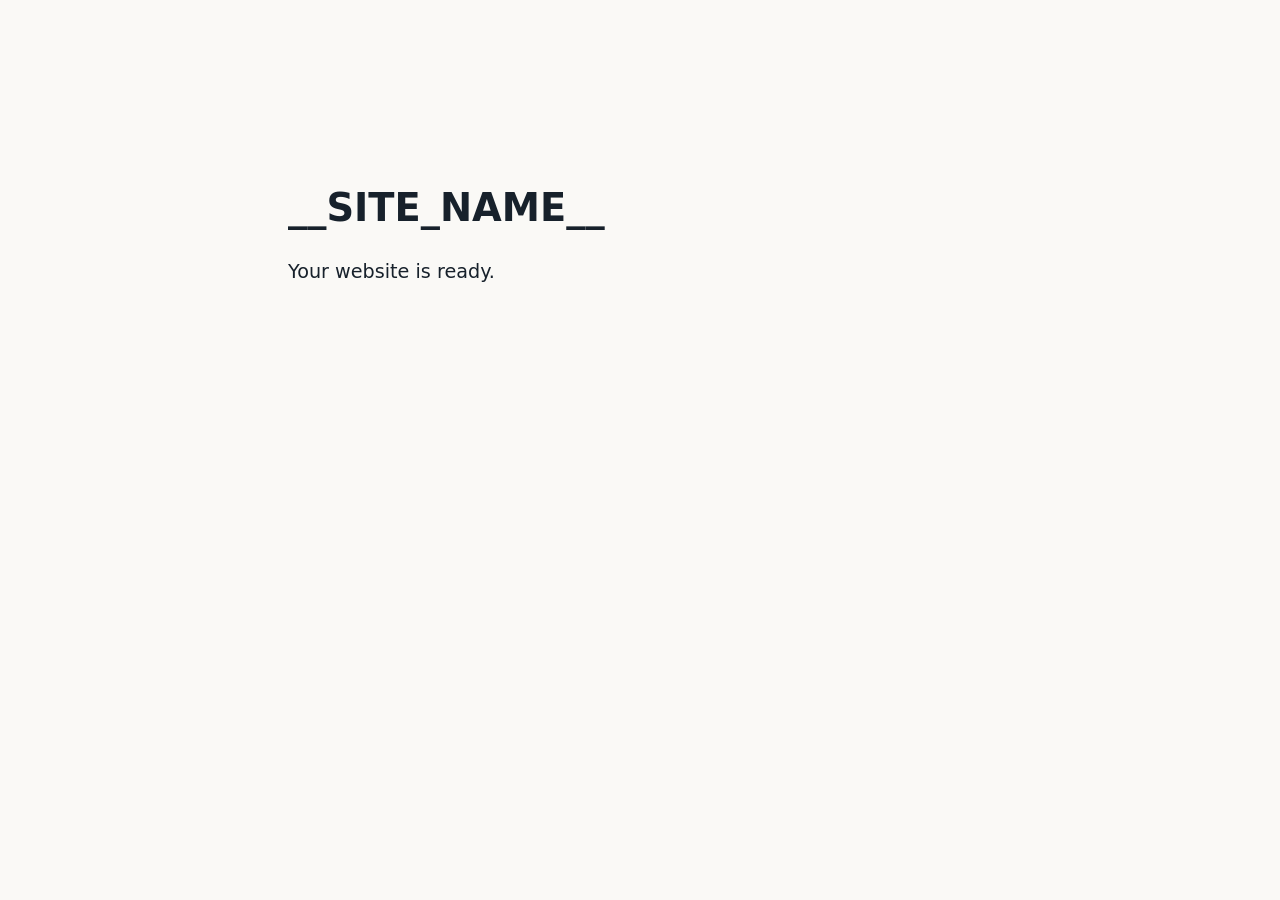
<file: templates/index.html>
<!doctype html>
<html lang="en">
<head>
  <meta charset="utf-8">
  <meta name="viewport" content="width=device-width, initial-scale=1">
  <title>__SITE_NAME__</title>
  <style>
    body {
      max-width: 44rem;
      margin: 15vh auto;
      padding: 1.5rem;
      font: 1.2rem/1.6 system-ui;
      color: #17212b;
      background: #faf9f6;
    }
    h1 { line-height: 1.2; }
  </style>
</head>
<body>
  <main>
    <h1>__SITE_NAME__</h1>
    <p>Your website is ready.</p>
  </main>
</body>
</html>
</file>
